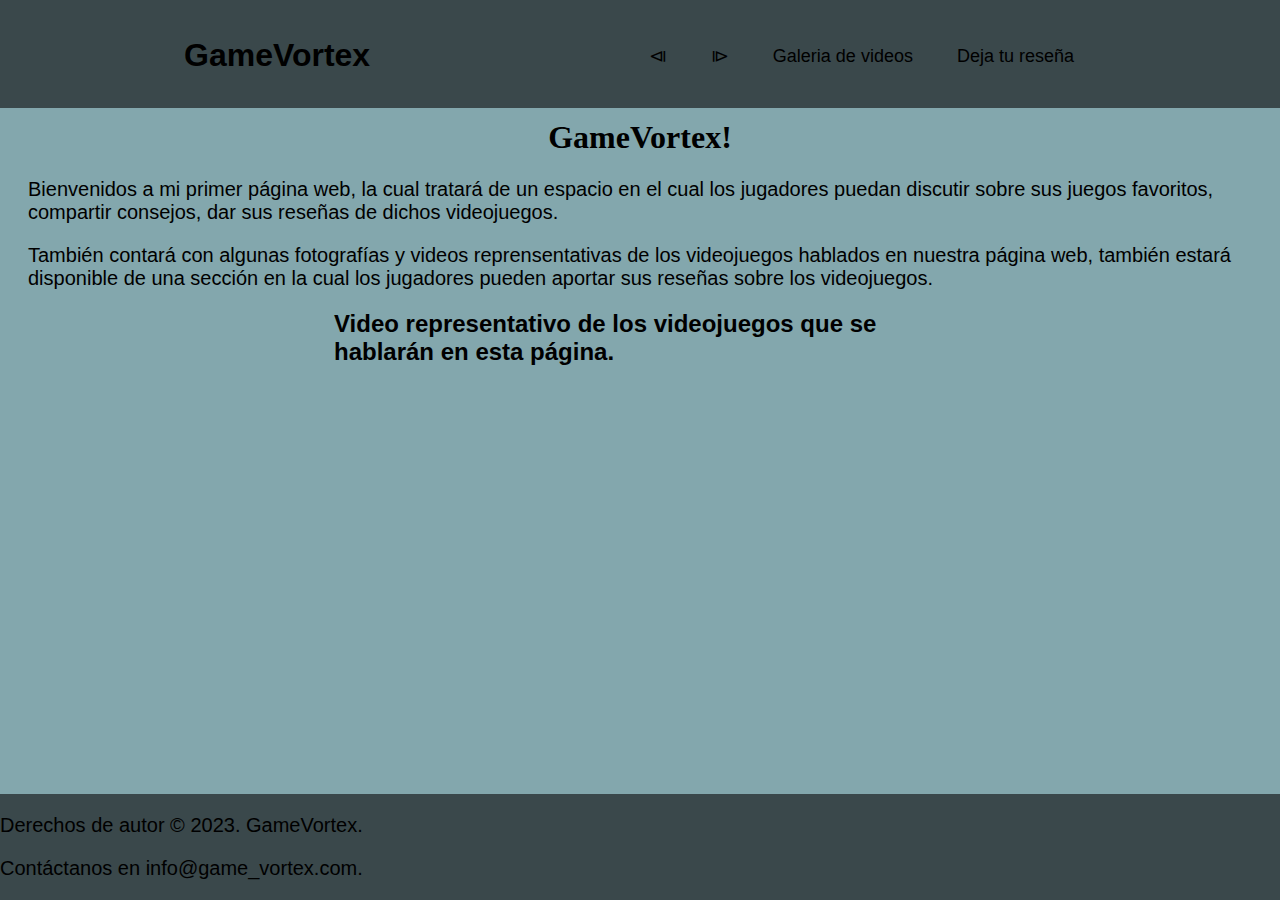
<file: src/main/resources/static/index.html>
<!DOCTYPE html>
<html>
    <head>
        <title>GameVortex</title>
        <meta charset="UTF-8">
        <meta name="viewport" content="width=device-width, initial-scale=1.0">
        <link href="css/estilos.css" rel="stylesheet" type="text/css"/>
        <link href="css/menu.css" rel="stylesheet" type="text/css"/>
        <style>
            #tituloPrincipal {
                color: black;
                font-family: cursive;
            }
        </style>
    </head>
    <body>
        <header class="header">
            <nav class="nav">
                <a href="index.html" class="logo nav-link">GameVortex</a>
                <ul class="nav-menu">
                    <li class="nav-menu-item"><a class="nav-menu-link nav-link" href="pagina8.html">&LeftTriangleBar;</a></li>
                    <li class="nav-menu-item"><a class="nav-menu-link nav-link" href="pagina2.html">&RightTriangleBar;</a> </li>  
                    <li class="nav-menu-item"><a class="nav-menu-link nav-link" href="pagina7.html">Galeria de videos</a></li>  
                    <li class="nav-menu-item"><a class="nav-menu-link nav-link" href="formularios.html">Deja tu reseña</a></li>
                </ul>
            </nav>
        </header>
        <section>
            <article>
                <h1 id="tituloPrincipal" style="text-align: center;">GameVortex!</h1>
                <div style="color:black">
                    <p "style="text-align: center";> Bienvenidos a mi primer página web, la cual tratará de un espacio en el cual los jugadores puedan discutir sobre sus juegos favoritos, compartir consejos, 
                        dar sus reseñas de dichos videojuegos.</p>
                    <p "style="text-align: center;">También contará con algunas fotografías y videos reprensentativas de los videojuegos hablados en nuestra página web, también estará disponible de una sección en
                        la cual los jugadores pueden aportar sus reseñas sobre los videojuegos.
                    <div style="margin: 0 auto; width: 50%;"> 
                        <h2>Video representativo de los videojuegos que se hablarán en esta página.</h2>
                        <iframe width="1000" height="500"
                                src="https://www.youtube.com/embed/cBGDDajnXOM?autoplay=1&mute=1"
                                autoplay="true"
                                title="YouTube video player" 
                                frameborder="0" 
                                allow="accelerometer; autoplay; clipboard-write; encrypted-media; gyroscope; picture-in-picture; web-share">
                        </iframe>
                    </div>
                    <footer class="piepagina">
                        <p>Derechos de autor © 2023. GameVortex.</p>
                        <p>Contáctanos en info@game_vortex.com.</p>
                    </footer>
            </article>
        </section>
    </body>
</html>
</file>
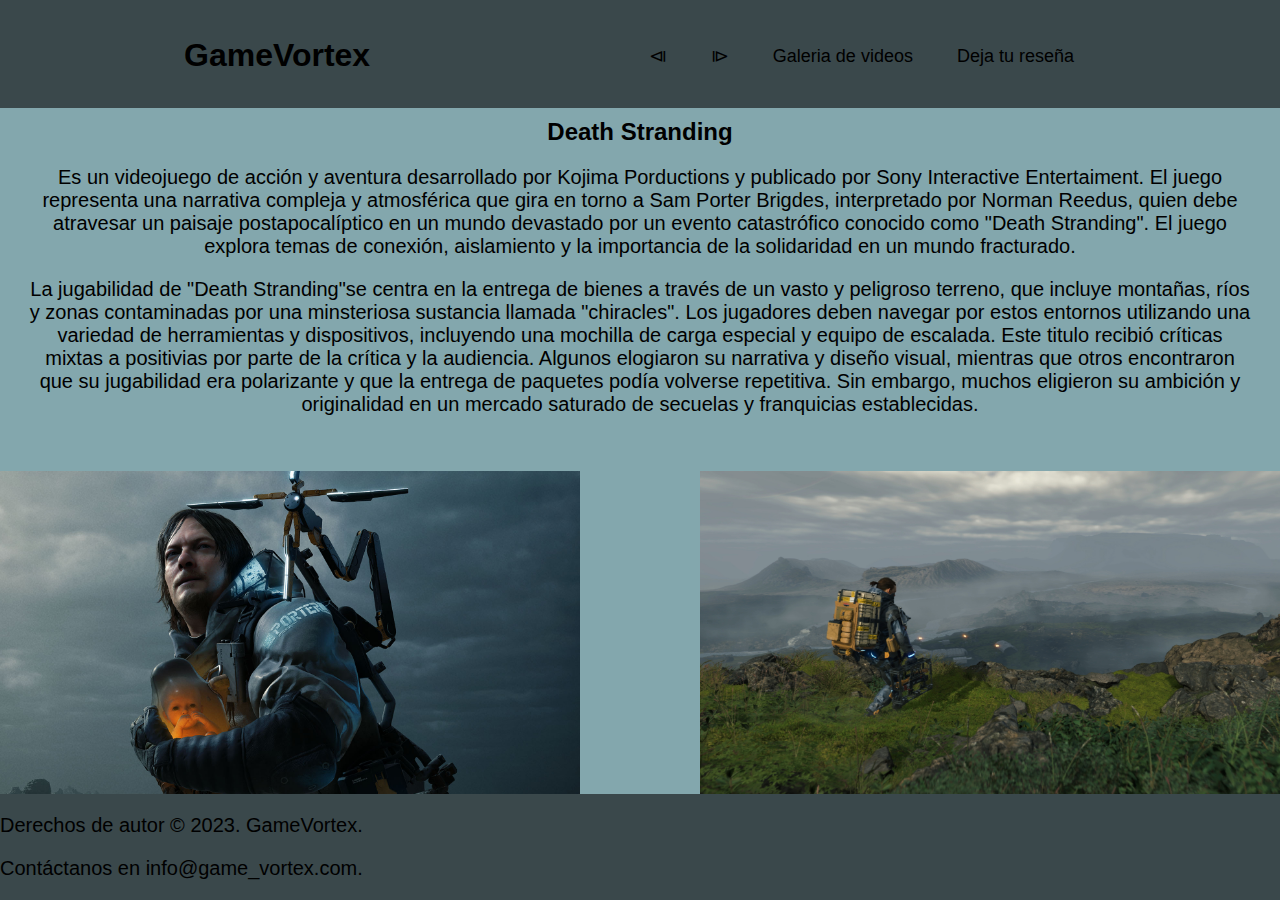
<file: src/main/resources/static/pagina2.html>
<!DOCTYPE html>
<html>
    <head>
        <title>GameVortex</title>
        <meta charset="UTF-8">
        <meta name="viewport" content="width=device-width, initial-scale=1.0">
        <link href="css/estilos.css" rel="stylesheet" type="text/css"/>
        <link href="css/menu.css" rel="stylesheet" type="text/css"/>
    </head>
    <body>
        <header class="header">
            <nav class="nav">
                <a href="index.html" class="logo nav-link">GameVortex</a>
                <ul class="nav-menu">
                    <li class="nav-menu-item"><a class="nav-menu-link nav-link" href="index.html">&LeftTriangleBar;</a></li>
                    <li class="nav-menu-item"><a class="nav-menu-link nav-link" href="pagina3.html">&RightTriangleBar;</a> </li>  
                    <li class="nav-menu-item"><a class="nav-menu-link nav-link" href="pagina7.html">Galeria de videos</a></li>  
                    <li class="nav-menu-item"><a class="nav-menu-link nav-link" href="formularios.html">Deja tu reseña</a></li>
                </ul>
            </nav>
        </header>
        <div style ="color: black; text-align: center;">
            <h2>Death Stranding</h2>
            <p>Es un videojuego de acción y aventura desarrollado por Kojima Porductions y publicado por Sony Interactive Entertaiment.
                El juego representa una narrativa compleja y atmosférica que gira en torno a Sam Porter Brigdes, interpretado por Norman Reedus, quien debe atravesar un paisaje 
                postapocalíptico en un mundo devastado por un evento catastrófico conocido como "Death Stranding". El juego explora temas de conexión, aislamiento y la importancia
                de la solidaridad en un mundo fracturado.</p>    
            <p>La jugabilidad de "Death Stranding"se centra en la entrega de bienes a través de un vasto y peligroso terreno, que incluye montañas, ríos y zonas contaminadas por una minsteriosa
                sustancia llamada "chiracles". Los jugadores deben navegar por estos entornos utilizando una variedad de herramientas y dispositivos, incluyendo una mochilla de carga especial
                y equipo de escalada.
                Este titulo recibió críticas mixtas a positivias por parte de la crítica y la audiencia. Algunos elogiaron su narrativa y diseño visual, mientras que otros encontraron que su jugabilidad
                era polarizante y que la entrega de paquetes podía volverse repetitiva. Sin embargo, muchos eligieron su ambición y originalidad en un mercado saturado de secuelas y franquicias establecidas.
            </p>
        </div>
        <div class="contenedor1">

            <img src="images/death stranding2.jpg" alt="Imagen Death Stranding" height="350" class="img1">
            <img src="images/paisajedeath.jpg" alt="Imagen Death Stranding" height="350" class="img2">

        </div>
        <div class="link-compra">
            <a href="https://store.steampowered.com/app/1850570/DEATH_STRANDING_DIRECTORS_CUT/"target="_blank">Aqui pueden comprar el juego!!!</a>
        </div>

    </body>
    <footer class="piepagina">
        <p>Derechos de autor © 2023. GameVortex.</p>
        <p>Contáctanos en info@game_vortex.com.</p>
    </footer>
</html>
</file>
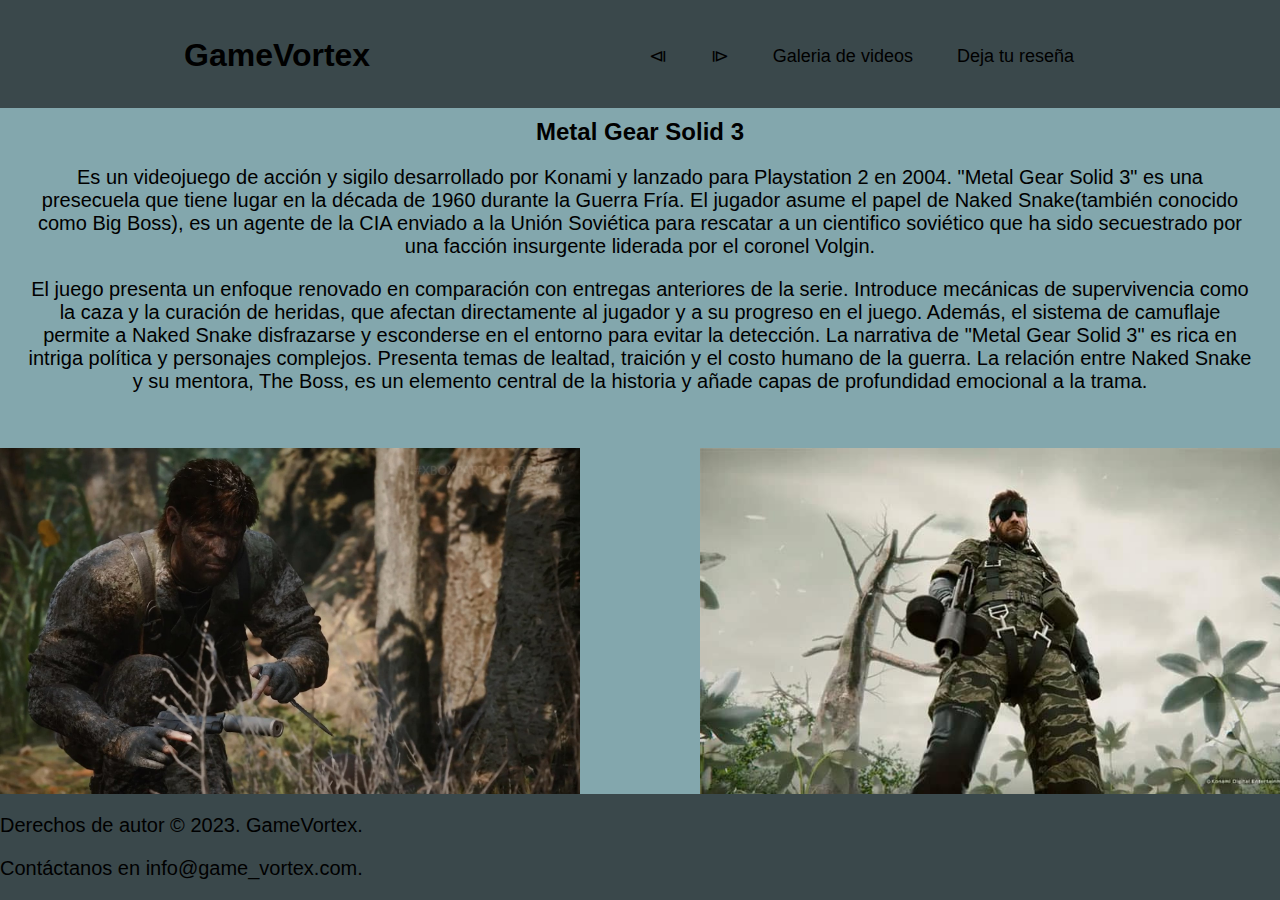
<file: src/main/resources/static/pagina3.html>
<!DOCTYPE html>
<html>
    <head>
        <title>GameVortex</title>
        <meta charset="UTF-8">
        <meta name="viewport" content="width=device-width, initial-scale=1.0">
        <link href="css/estilos.css" rel="stylesheet" type="text/css"/>
        <link href="css/menu.css" rel="stylesheet" type="text/css"/>
    </head>
    <body>
        <header class="header">
            <nav class="nav">
                <a href="index.html" class="logo nav-link">GameVortex</a>
                <ul class="nav-menu">
                    <li class="nav-menu-item"><a class="nav-menu-link nav-link" href="pagina2.html">&LeftTriangleBar;</a></li>
                    <li class="nav-menu-item"><a class="nav-menu-link nav-link" href="pagina4.html">&RightTriangleBar;</a> </li>  
                    <li class="nav-menu-item"><a class="nav-menu-link nav-link" href="pagina7.html">Galeria de videos</a></li>  
                    <li class="nav-menu-item"><a class="nav-menu-link nav-link" href="formularios.html">Deja tu reseña</a></li>
                </ul>
            </nav>
        </header>
        <div style ="color: black; text-align: center;">
            <h2>Metal Gear Solid 3</h2>
            <p>Es un videojuego de acción y sigilo desarrollado por Konami y lanzado para Playstation 2 en 2004. "Metal Gear Solid 3" es una presecuela que tiene lugar en la década de 1960 durante la Guerra Fría.
                El jugador asume el papel de Naked Snake(también conocido como Big Boss), es un agente de la CIA enviado a la Unión Soviética para rescatar a un cientifico soviético que ha sido secuestrado
                por una facción insurgente liderada por el coronel Volgin.</p>    
            <p>El juego presenta un enfoque renovado en comparación con entregas anteriores de la serie. Introduce mecánicas de supervivencia como la caza y la curación de heridas, que afectan directamente al jugador y a su progreso en el juego. 
                Además, el sistema de camuflaje permite a Naked Snake disfrazarse y esconderse en el entorno para evitar la detección.
                La narrativa de "Metal Gear Solid 3" es rica en intriga política y personajes complejos. Presenta temas de lealtad, traición y el costo humano de la guerra. La relación entre Naked Snake y su mentora, 
                The Boss, es un elemento central de la historia y añade capas de profundidad emocional a la trama.
            </p>
        </div>
        <div class="contenedormetal">
            <img src="images/metalsolid1.jpg" alt="MetalGearSolid3" height="350" class="imgmetal">
            <img src="images/metalsoli2.jpg" alt="MetalGearSolid3" height="350" class="imgmetal2">
        </div>

        <div class="link-comprametal">
            <a href="https://store.steampowered.com/app/2131650/METAL_GEAR_SOLID_3_Snake_Eater__Master_Collection_Version/"target="_blank">Aquí pueden comprar el juego!!!</a>    
        </div>
    </body>
    <footer class="piepagina">
        <p>Derechos de autor © 2023. GameVortex.</p>
        <p>Contáctanos en info@game_vortex.com.</p>
    </footer>
</html>
</file>
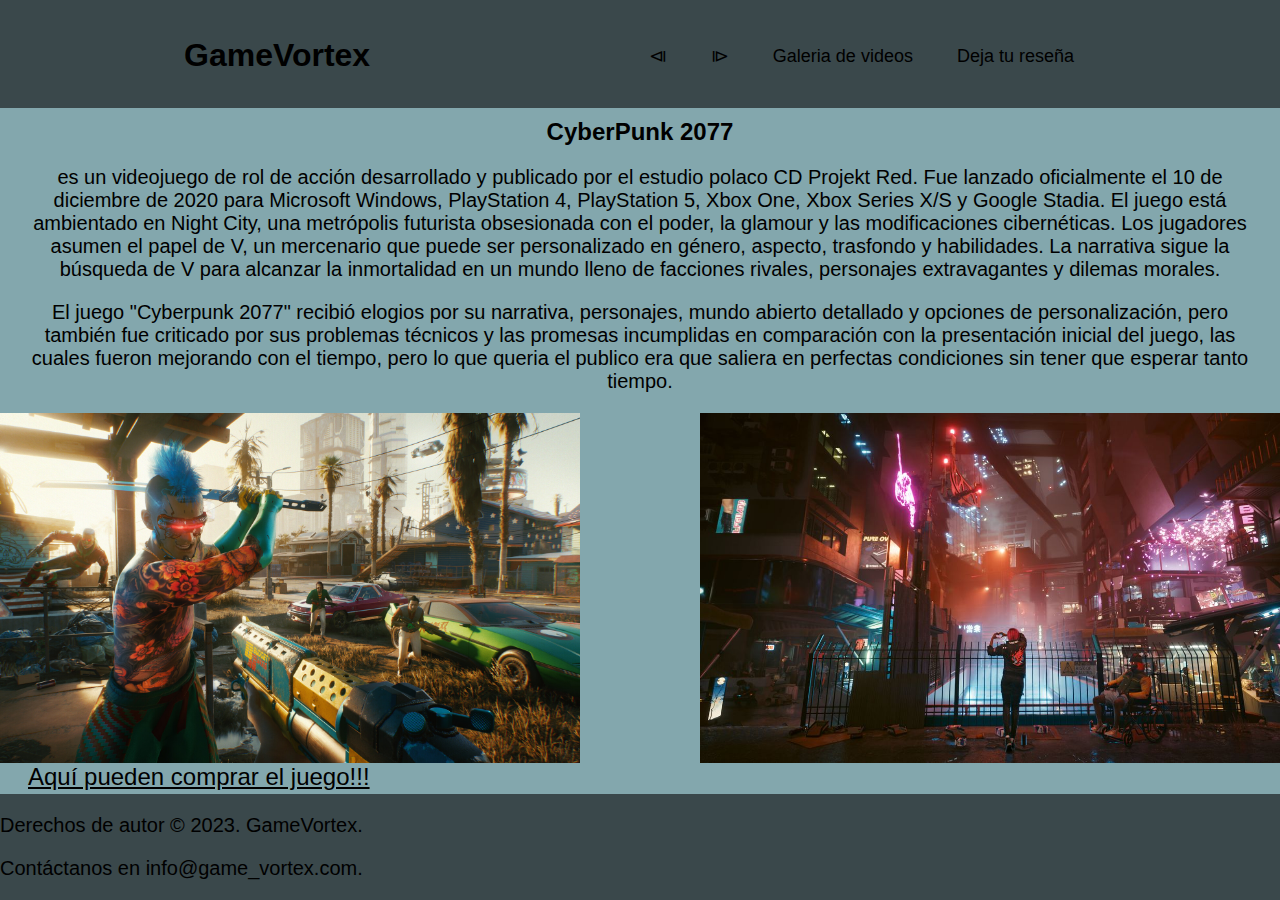
<file: src/main/resources/static/pagina4.html>
<!DOCTYPE html>
<html>
    <head>
        <title>GameVortex</title>
        <meta charset="UTF-8">
        <meta name="viewport" content="width=device-width, initial-scale=1.0">
        <link href="css/estilos.css" rel="stylesheet" type="text/css"/>
        <link href="css/menu.css" rel="stylesheet" type="text/css"/>
    </head>
    <body>
        <header class="header">
            <nav class="nav">
                <a href="index.html" class="logo nav-link">GameVortex</a>
                <ul class="nav-menu">
                    <li class="nav-menu-item"><a class="nav-menu-link nav-link" href="pagina3.html">&LeftTriangleBar;</a></li>
                    <li class="nav-menu-item"><a class="nav-menu-link nav-link" href="pagina5.html">&RightTriangleBar;</a> </li>  
                    <li class="nav-menu-item"><a class="nav-menu-link nav-link" href="pagina7.html">Galeria de videos</a></li>  
                    <li class="nav-menu-item"><a class="nav-menu-link nav-link" href="formularios.html">Deja tu reseña</a></li>
                </ul>
            </nav>
        </header>
        <div style ="color: black; text-align: center;">
            <h2>CyberPunk 2077</h2>
            <p>es un videojuego de rol de acción desarrollado y publicado por el estudio polaco CD Projekt Red. 
                Fue lanzado oficialmente el 10 de diciembre de 2020 para Microsoft Windows, PlayStation 4, PlayStation 5, Xbox One, Xbox Series X/S y Google Stadia.
                El juego está ambientado en Night City, una metrópolis futurista obsesionada con el poder, la glamour y las modificaciones cibernéticas. Los jugadores asumen el papel de V, un mercenario que puede ser personalizado en género, aspecto, trasfondo y habilidades. 
                La narrativa sigue la búsqueda de V para alcanzar la inmortalidad en un mundo lleno de facciones rivales, personajes extravagantes y dilemas morales.
            </p>    
            <p>El juego "Cyberpunk 2077" recibió elogios por su narrativa, personajes, mundo abierto detallado y opciones de personalización, pero también fue criticado por sus problemas técnicos y las promesas incumplidas en comparación con la presentación inicial del juego,
                las cuales fueron mejorando con el tiempo, pero lo que queria el publico era que saliera en perfectas condiciones sin tener que esperar tanto tiempo.
            </p>
        </div>
        <div class="contenedorcyber">
            <img src="images/cyberpunk1.jpg" alt="CyberPunk2077" height="350" class="imgcyber">
            <img src="images/cyberpunk2.jpg" alt="CyberPunk2077" height="350" class="imgcyber2">
        </div>

        <div class="link-compracyber">
            <a href="https://store.steampowered.com/app/1091500/Cyberpunk_2077/"target="_blank">Aquí pueden comprar el juego!!!</a>
        </div>
    </body>
    <footer class="piepagina">
        <p>Derechos de autor © 2023. GameVortex.</p>
        <p>Contáctanos en info@game_vortex.com.</p>
    </footer>
</html>
</file>
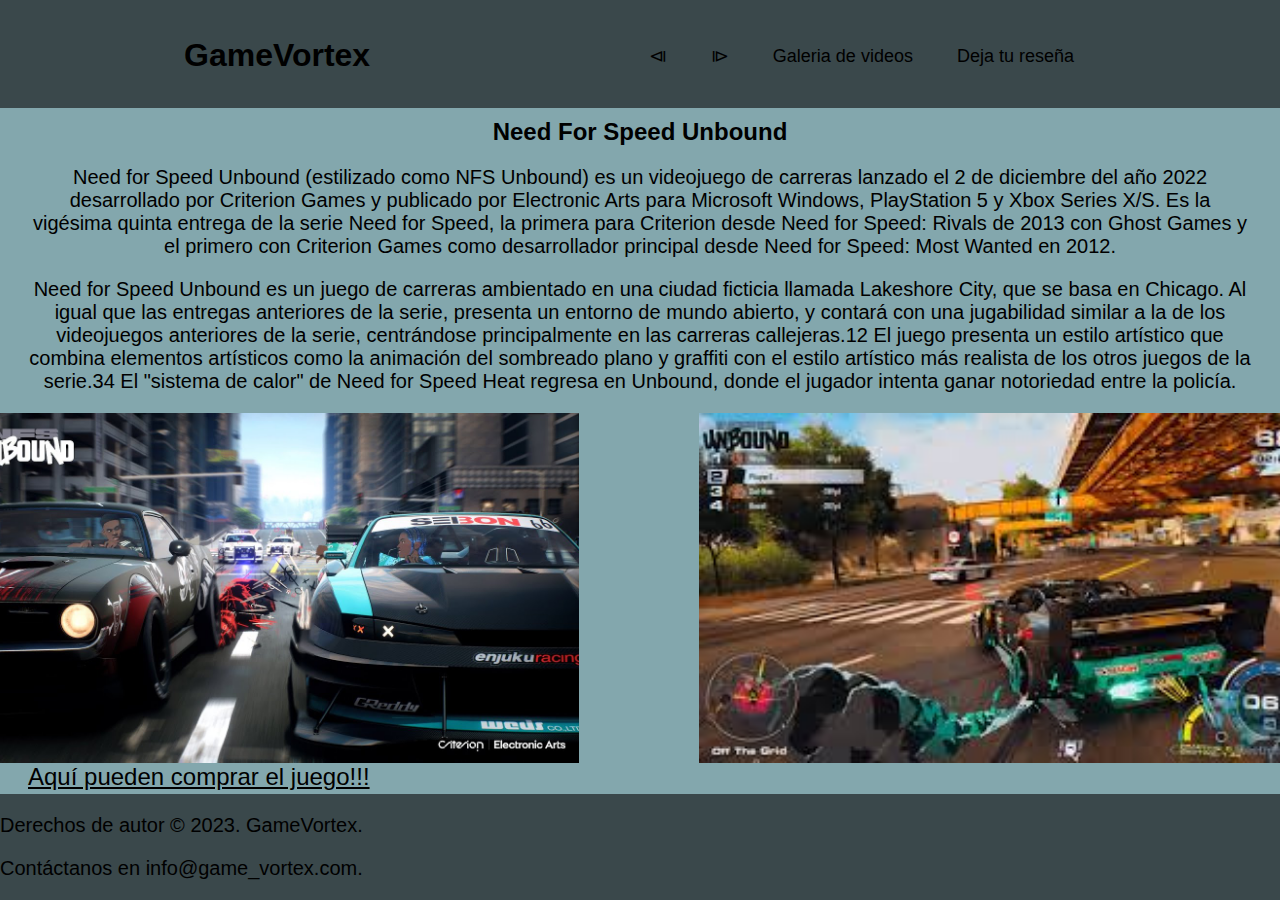
<file: src/main/resources/static/pagina5.html>
<!DOCTYPE html>
<html>
    <head>
        <title>GameVortex</title>
        <meta charset="UTF-8">
        <meta name="viewport" content="width=device-width, initial-scale=1.0">
        <link href="css/estilos.css" rel="stylesheet" type="text/css"/>
        <link href="css/menu.css" rel="stylesheet" type="text/css"/>
    </head>
    <body>
        <header class="header">
            <nav class="nav">
                <a href="index.html" class="logo nav-link">GameVortex</a>
                <ul class="nav-menu">
                    <li class="nav-menu-item"><a class="nav-menu-link nav-link" href="pagina4.html">&LeftTriangleBar;</a></li>
                    <li class="nav-menu-item"><a class="nav-menu-link nav-link" href="pagina6.html">&RightTriangleBar;</a> </li>  
                    <li class="nav-menu-item"><a class="nav-menu-link nav-link" href="pagina7.html">Galeria de videos</a></li>  
                    <li class="nav-menu-item"><a class="nav-menu-link nav-link" href="formularios.html">Deja tu reseña</a></li>
                </ul>
            </nav>
        </header>
        <div style ="color: black; text-align: center;">
            <h2>Need For Speed Unbound</h2>
            <p>Need for Speed Unbound (estilizado como NFS Unbound) es un videojuego de carreras lanzado el 2 de diciembre del año 2022 desarrollado por Criterion Games y publicado por Electronic Arts para Microsoft Windows, PlayStation 5 y Xbox Series X/S.
                Es la vigésima quinta entrega de la serie Need for Speed, la primera para Criterion desde Need for Speed: Rivals de 2013 con Ghost Games y el primero con Criterion Games como desarrollador principal desde Need for Speed: Most Wanted en 2012.</p>    
            <p>Need for Speed Unbound es un juego de carreras ambientado en una ciudad ficticia llamada Lakeshore City, que se basa en Chicago. Al igual que las entregas anteriores de la serie, presenta un entorno de mundo abierto, y contará con una jugabilidad similar a la de los videojuegos anteriores de la serie, 
                centrándose principalmente en las carreras callejeras.1​2​ El juego presenta un estilo artístico que combina elementos artísticos como la animación del sombreado plano y graffiti con el estilo artístico más realista de los otros juegos de la serie.3​4​ El "sistema de calor" de Need for Speed Heat regresa en Unbound, donde el jugador intenta ganar notoriedad entre la policía.</p>
        </div>
        <div class="contenedorneed">
            
            <img src="images/need.jpg" alt="NeedForSpeedUnbound" height="350" class="imgneed1"/>
            <img src="images/need2.jpg" alt="NeedForSpeedUnbound" height="350" class="imgneed2"/>
            
        </div>
        <div class="link-compraneed">
            <a href="https://store.steampowered.com/app/1846380/Need_for_Speed_Unbound/"target="_blank">Aquí pueden comprar el juego!!!</a>
        </div>
    </body>
    <footer class="piepagina">
        <p>Derechos de autor © 2023. GameVortex.</p>
        <p>Contáctanos en info@game_vortex.com.</p>
    </footer>
</html>
</file>
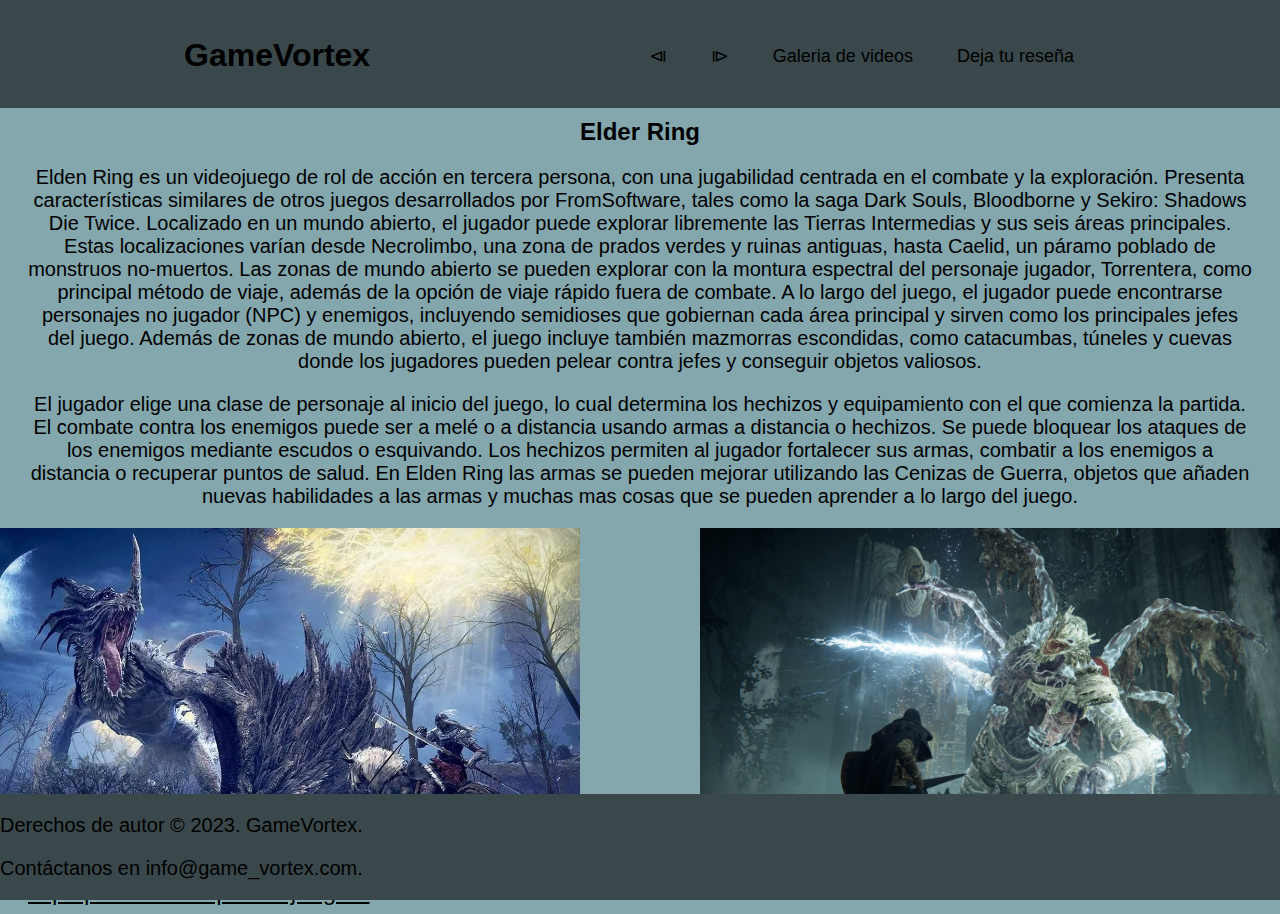
<file: src/main/resources/static/pagina6.html>
<!DOCTYPE html>
<html>
    <head>
        <title>GameVortex</title>
        <meta charset="UTF-8">
        <meta name="viewport" content="width=device-width, initial-scale=1.0">
        <link href="css/estilos.css" rel="stylesheet" type="text/css"/>
        <link href="css/menu.css" rel="stylesheet" type="text/css"/>
    </head>
    <body>
        <header class="header">
            <nav class="nav">
                <a href="index.html" class="logo nav-link">GameVortex</a>
                <ul class="nav-menu">
                    <li class="nav-menu-item"><a class="nav-menu-link nav-link" href="pagina5.html">&LeftTriangleBar;</a></li>
                    <li class="nav-menu-item"><a class="nav-menu-link nav-link" href="pagina7.html">&RightTriangleBar;</a> </li>  
                    <li class="nav-menu-item"><a class="nav-menu-link nav-link" href="pagina7.html">Galeria de videos</a></li>  
                    <li class="nav-menu-item"><a class="nav-menu-link nav-link" href="formularios.html">Deja tu reseña</a></li>
                </ul>
            </nav>
        </header>
        <div style ="color: black; text-align: center;">
            <h2>Elder Ring</h2>
            <p> Elden Ring es un videojuego de rol de acción en tercera persona, con una jugabilidad centrada en el combate y la exploración. Presenta características similares de otros juegos desarrollados por FromSoftware,
                tales como la saga Dark Souls, Bloodborne y Sekiro: Shadows Die Twice. Localizado en un mundo abierto, el jugador puede explorar libremente las Tierras Intermedias y sus seis áreas principales. Estas localizaciones varían desde Necrolimbo, una zona de prados verdes y ruinas antiguas, hasta Caelid, un páramo poblado de monstruos no-muertos.​ Las zonas de mundo abierto se pueden explorar con la montura espectral del personaje jugador, Torrentera,
                como principal método de viaje, además de la opción de viaje rápido fuera de combate. A lo largo del juego, el jugador puede encontrarse personajes no jugador (NPC) y enemigos, incluyendo semidioses que gobiernan cada área principal y sirven como los principales jefes del juego.​ Además de zonas de mundo abierto, el juego incluye también mazmorras escondidas, como catacumbas, túneles y cuevas donde los jugadores pueden pelear contra jefes y conseguir objetos valiosos.
            </p>
            <p>El jugador elige una clase de personaje al inicio del juego, lo cual determina los hechizos y equipamiento con el que comienza la partida.​ El combate contra los enemigos puede ser a melé o a distancia usando armas a distancia o hechizos. Se puede bloquear los ataques de los enemigos mediante escudos o esquivando. Los hechizos permiten al jugador fortalecer sus armas, combatir a los enemigos a distancia o recuperar puntos de salud. 
                En Elden Ring las armas se pueden mejorar utilizando las Cenizas de Guerra, objetos que añaden nuevas habilidades a las armas y muchas mas cosas que se pueden aprender a lo largo del juego.</p>
        </div>

        <div class="contenedorelden">
            <img src="images/eldenring.jpg" alt="EldenRing" height="350" class="imgelden"/>
            <img src="images/eldenring2.png" alt="EldenRing" height="350" class="imgelden2"/>
        </div>
        <div class="link-compraelden">
            <a href="https://store.steampowered.com/app/1245620/ELDEN_RING/"target="_blank">Aquí pueden comprar el juego!!!</a>
        </div>
    </body>
    <footer class="piepagina">
        <p>Derechos de autor © 2023. GameVortex.</p>
        <p>Contáctanos en info@game_vortex.com.</p>
    </footer>
</html>
</file>
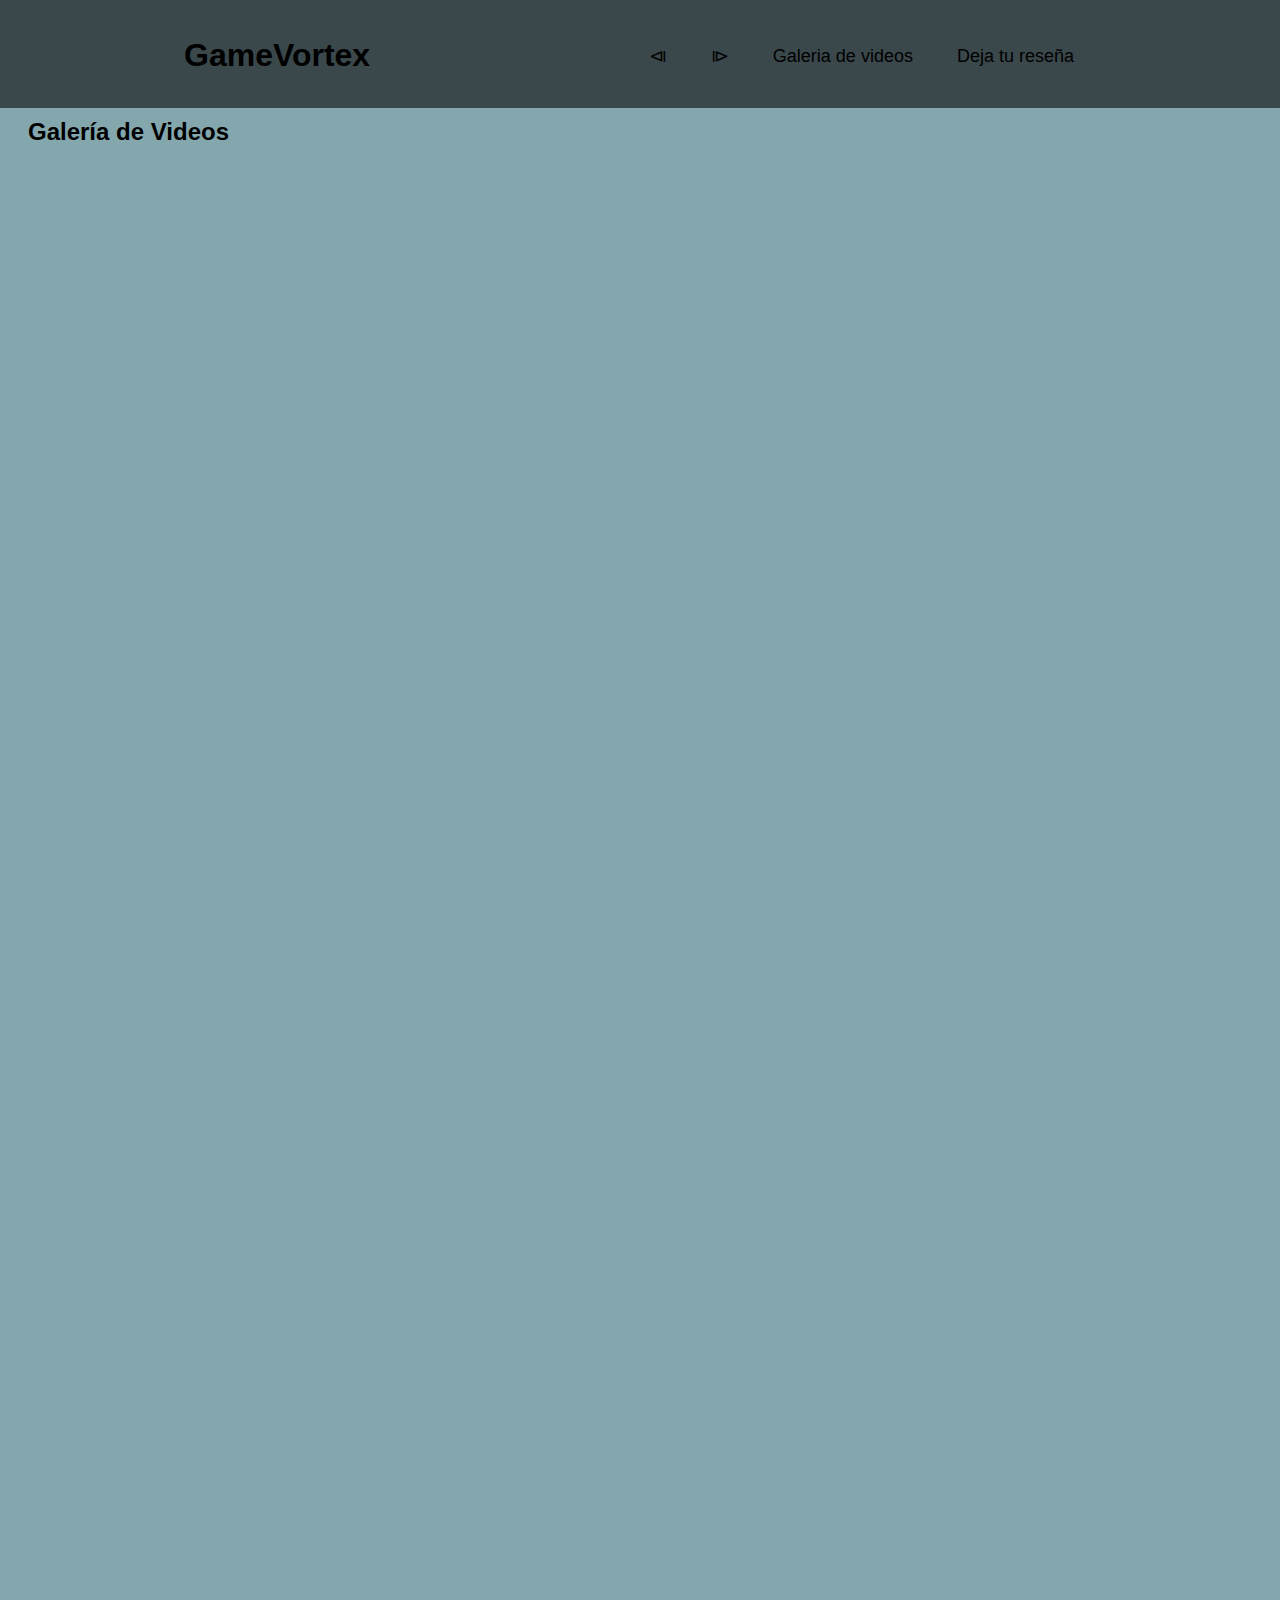
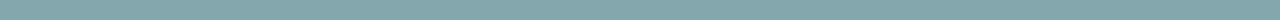
<file: src/main/resources/static/pagina7.html>
<!DOCTYPE html>

<html>
    <head>
        <title>Reseñas</title>
        <meta charset="UTF-8">
        <meta name="viewport" content="width=device-width, initial-scale=1.0">
        <link href="css/estilos.css" rel="stylesheet" type="text/css"/>
        <link href="css/menu.css" rel="stylesheet" type="text/css"/>
    </head>
    <body>
        <header class="header">
            <nav class="nav">
                <a href="index.html" class="logo nav-link">GameVortex</a>
                <ul class="nav-menu">
                    <li class="nav-menu-item"><a class="nav-menu-link nav-link" href="pagina6.html">&LeftTriangleBar;</a></li>
                    <li class="nav-menu-item"><a class="nav-menu-link nav-link" href="pagina8.html">&RightTriangleBar;</a> </li>  
                    <li class="nav-menu-item"><a class="nav-menu-link nav-link" href="pagina7.html">Galeria de videos</a></li>  
                    <li class="nav-menu-item"><a class="nav-menu-link nav-link" href="formularios.html">Deja tu reseña</a></li>
                </ul>
            </nav>
        </header>
        <h2>Galería de Videos</h2>
        <div class="video-container">
            <iframe width="560" height="315" src="https://www.youtube.com/embed/WnfTgS1dhC8?si=uyXSu9WG1OwjWk5y" frameborder="0" allowfullscreen></iframe>
            <iframe width="560" height="315" src="https://www.youtube.com/embed/2AIrugtKAx8?si=-ne4mA5I4IBh_wh0" frameborder="0" allowfullscreen></iframe>
            <iframe width="560" height="315" src="https://www.youtube.com/embed/lQsZh_evmuQ?si=To_cFIv_wZsZyHLs" frameborder="0" allowfullscreen></iframe>
            <iframe width="850" height="400" src="https://www.youtube.com/embed/CyveazWxmNM?si=SWsjv6F8I8w-so6U" frameborder="0" allowfullscreen></iframe>
            <iframe width="850" height="400" src="https://www.youtube.com/embed/JX_5ZF3_SVM?si=wqr5_p9cJOKxrEhl" frameborder="0" allowfullscreen></iframe>
        </div>
    </body>
</html>
</file>
<file: src/main/resources/static/css/estilos.css>
p { 
    font-size: 20px; 
}

footer {
    background-color: white;
    color: black;
}

a:link {
    color: black;
}
a:visited {
    color: black;
}

a:hover {
    background-color: #5b8289;
    color: black;
    border-radius: 20px;
}

a:active {
    background-color: #5b8289;
    color: black;
}
</file>
<file: src/main/resources/static/css/menu.css>
body {
    font-family: sans-serif;
    padding: 90px 20px 0;
    background-color: #83a7ad;
}

.header {
    background-color: #3a484b;
    height: 12%;
    position: fixed;
    top:0;
    left: 0;
    width: 100%;
}

.nav {
    display: flex;
    justify-content: space-between;
    max-width: 992px;
    margin: 0 auto;
}

.nav-link {
    color: white;
    text-decoration: none;
}

.logo {
    color:black;
    font-size: 32px;
    font-weight: bold;
    padding: 0 40px;
    line-height: 110px;
}

.logo:hover{
    color:#8d8d8d;
    transition: 0.7s;
}
.nav-menu {
    display: flex;
    margin-right: 40px;
    list-style: none;
}

.nav-menu-item {
    font-size: 18px;
    margin: 0 10px;
    line-height: 80px;
    width: max-content;
}

.nav-menu-link {
    color:black;
    padding: 8px 12px;
    border-radius: 6px;
}

.nav-menu-link:hover{
    background-color: #8d8d8d;
    transition: 0.7s;
}


.piepagina {
    background-color: #3a484b;
    position: absolute;
    bottom: 0;
    right: 0;
    left: 0;
}

.contenedor1 {
    display: flex;
    justify-content: center;
    padding: 35px;
}

.img1 {
    margin-right: 60px;
}

.img2 {
    margin-left: 60px;
}

.link-compra {
    color: black;
    text-decoration: none;
    font-size: 24px;
}


.contenedormetal {
    display: flex;
    justify-content: center;
    padding: 35px;
}

.imgmetal {
    margin-right: 60px;
}

.imgmetal2 {
    margin-left: 60px;
}

.link-comprametal {
    color: black;
    text-decoration: none;
    font-size: 24px;
}

.contenedorcyber {
    display: flex;
    justify-content: center;
    font-size: 35px;
}

.imgcyber {
    margin-right: 60px;
}

.imgcyber2 {
    margin-left: 60px;
}

.link-compracyber {
    color: black;
    text-decoration: none;
    font-size: 24px;
}

.contenedorneed {
    display: flex;
    justify-content: center;
    font-size: 24px;
}

.imgneed1 {
    margin-right: 60px;
}

.imgneed2 {
    margin-left: 60px;
}

.link-compraneed{
    color: black;
    text-decoration: none;
    font-size: 24px;
}

.contenedorelden {
    display: flex;
    justify-content: center;
    font-size: 35px;
}

.imgelden {
    margin-right: 60px;
}

.imgelden2 {
    margin-left: 60px;
}

.link-compraelden {
    color: black;
    text-decoration: none;
    font-size: 24px;
}

.container {
    max-width: 600px;
    margin: 50px auto;
    padding: 20px;
    border: 1px solid #ccc;
    border-radius: 5px;
}

input[type="text"],
textarea {
    width: 100%;
    padding: 10px;
    margin-bottom: 10px;
    border: 1px solid #ccc;
    border-radius: 3px;
    box-sizing: border-box;
}

input[type="submit"] {
    background-color: #4CAF50;
    color: white;
    padding: 10px 20px;
    border: none;
    border-radius: 3px;
    cursor: pointer;
}

input[type="submit"]:hover {
    background-color: #45a049;
}
</file>
